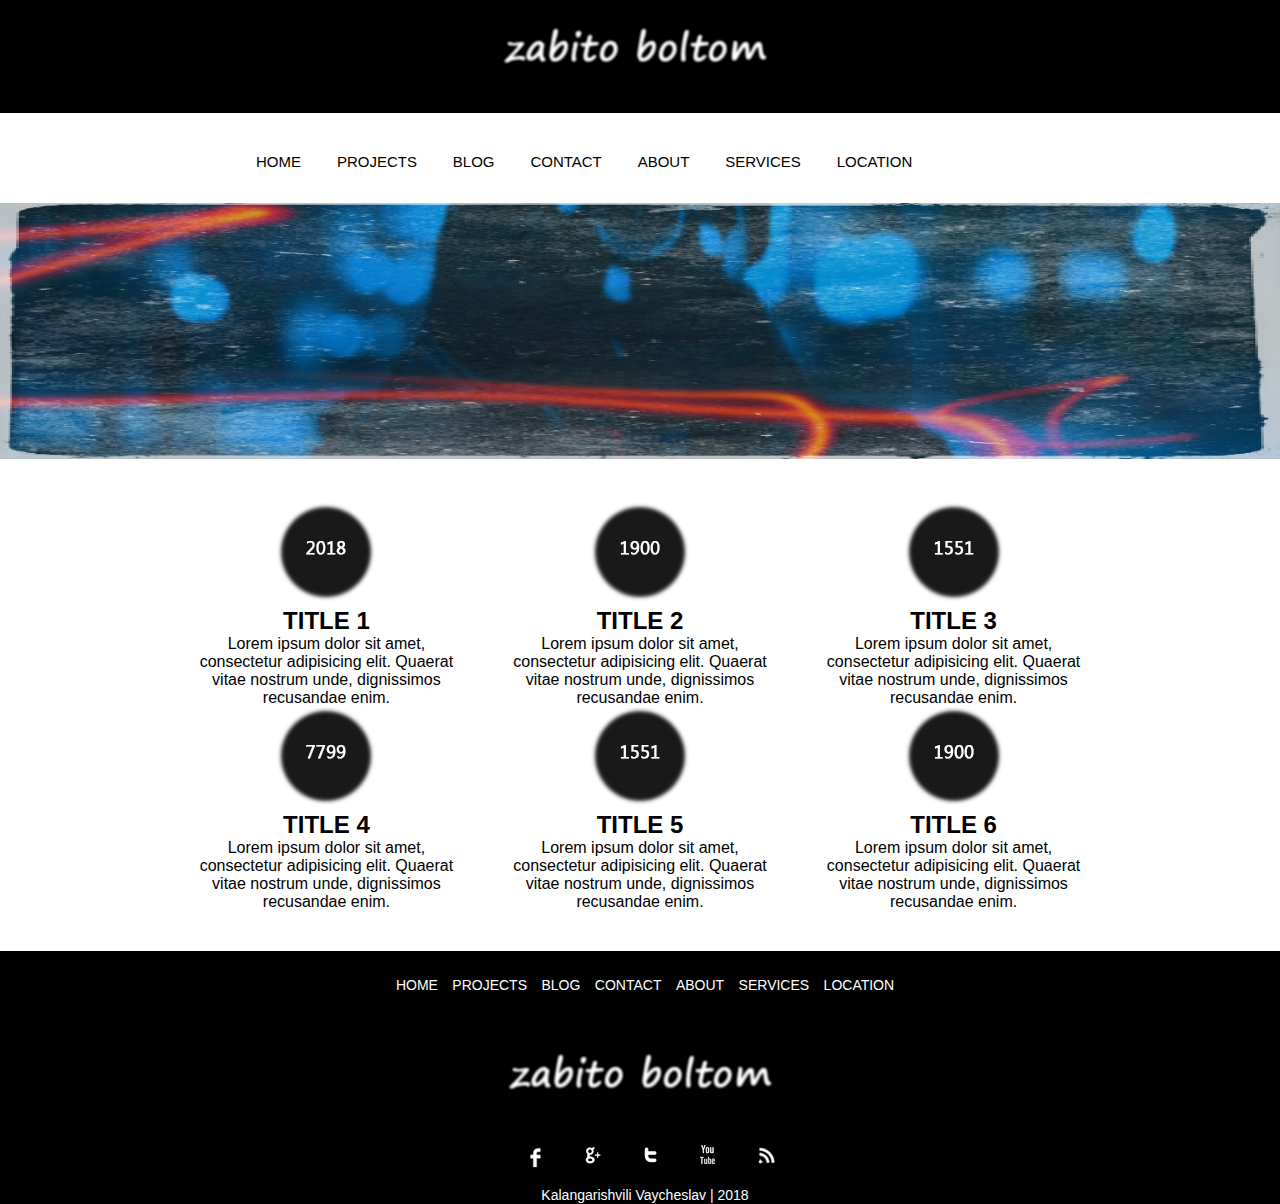
<file: bobo/index.html>
<!DOCTYPE html>
<html lang="en">
<head>
	<meta charset="UTF-8">
	<title>BoBo</title>
	<link rel="stylesheet" href="css/style.css">
	<link rel="stylesheet" href="https://fonts.googleleapis.com/css?family=Ralewey">
</head>
<body>
	<header>

		<div class="logo">
			<a href="index.html"><img class="graficlogo" src="img/logo.png" alt=""></a>
		</div>
		<nav>
			<div class="topnav" id="myTopnav">
				<a href="index.html">HOME</a>
				<a href="projects.html">PROJECTS</a>
				<a href="blog.html">BLOG</a>
				<a href="contact.html">CONTACT</a>
				<a href="about.html">ABOUT</a>
				<a href="services.html">SERVICES</a>
				<a href="location.html">LOCATION</a>
				<a id="menu" href="#" class="icon">&#9776;</a>
			</div>
		</nav>
	</header>
	
	<main>
		<img src="img/web.jpg" alt="" class="mw-100">
		<div class="advantages__container">
			<div class="advantages">
				<div class="advantages__item">
					<img src="img/company_items/1.png" alt="">
					<h2>TITLE 1</h2>
					<p>Lorem ipsum dolor sit amet, consectetur adipisicing elit. Quaerat vitae nostrum unde, dignissimos recusandae enim.</p>
				</div>
				<div class="advantages__item">
					<img src="img/company_items/2.png" alt="">
					<h2>TITLE 2</h2>
					<p>Lorem ipsum dolor sit amet, consectetur adipisicing elit. Quaerat vitae nostrum unde, dignissimos recusandae enim.</p>
				</div>
				<div class="advantages__item">
					<img src="img/company_items/3.png" alt="">
					<h2>TITLE 3</h2>
					<p>Lorem ipsum dolor sit amet, consectetur adipisicing elit. Quaerat vitae nostrum unde, dignissimos recusandae enim.</p>
				</div>
				<div class="advantages__item">
					<img src="img/company_items/4.png" alt="">
					<h2>TITLE 4</h2>
					<p>Lorem ipsum dolor sit amet, consectetur adipisicing elit. Quaerat vitae nostrum unde, dignissimos recusandae enim.</p>
				</div>
				<div class="advantages__item">
					<img src="img/company_items/3.png" alt="">
					<h2>TITLE 5</h2>
					<p>Lorem ipsum dolor sit amet, consectetur adipisicing elit. Quaerat vitae nostrum unde, dignissimos recusandae enim.</p>
				</div>
				<div class="advantages__item">
					<img src="img/company_items/2.png" alt="">
					<h2>TITLE 6</h2>
					<p>Lorem ipsum dolor sit amet, consectetur adipisicing elit. Quaerat vitae nostrum unde, dignissimos recusandae enim.</p>
				</div>
			</div>
		</div>
	</main>

	<footer>
		<nav>
			  <a href="index.html">HOME</a>
				<a href="projects.html">PROJECTS</a>
				<a href="blog.html">BLOG</a>
				<a href="contact.html">CONTACT</a>
				<a href="about.html">ABOUT</a>
				<a href="services.html">SERVICES</a>
				<a href="location.html">LOCATION</a>
		</nav>
		<div class="logo">
			<a href="index.html"><img class="graficlogo" src="img/logo.png" alt=""></a>
		</div>
		<div class="social">
			<a href="#"><img src="img/social_items/facebook.png" alt=""></a>
			<a href="#"><img src="img/social_items/google-plus.png" alt=""></a>
			<a href="#"><img src="img/social_items/twitter.png" alt=""></a>
			<a href="#"><img src="img/social_items/you-tube.png" alt=""></a>
			<a href="#"><img src="img/social_items/rss.png" alt=""></a>
		</div>
		<a href="contact.html">Kalangarishvili Vaycheslav | 2018</a>
	</footer>

	<script src="js/script.js"></script>
</body>
</html>
</file>
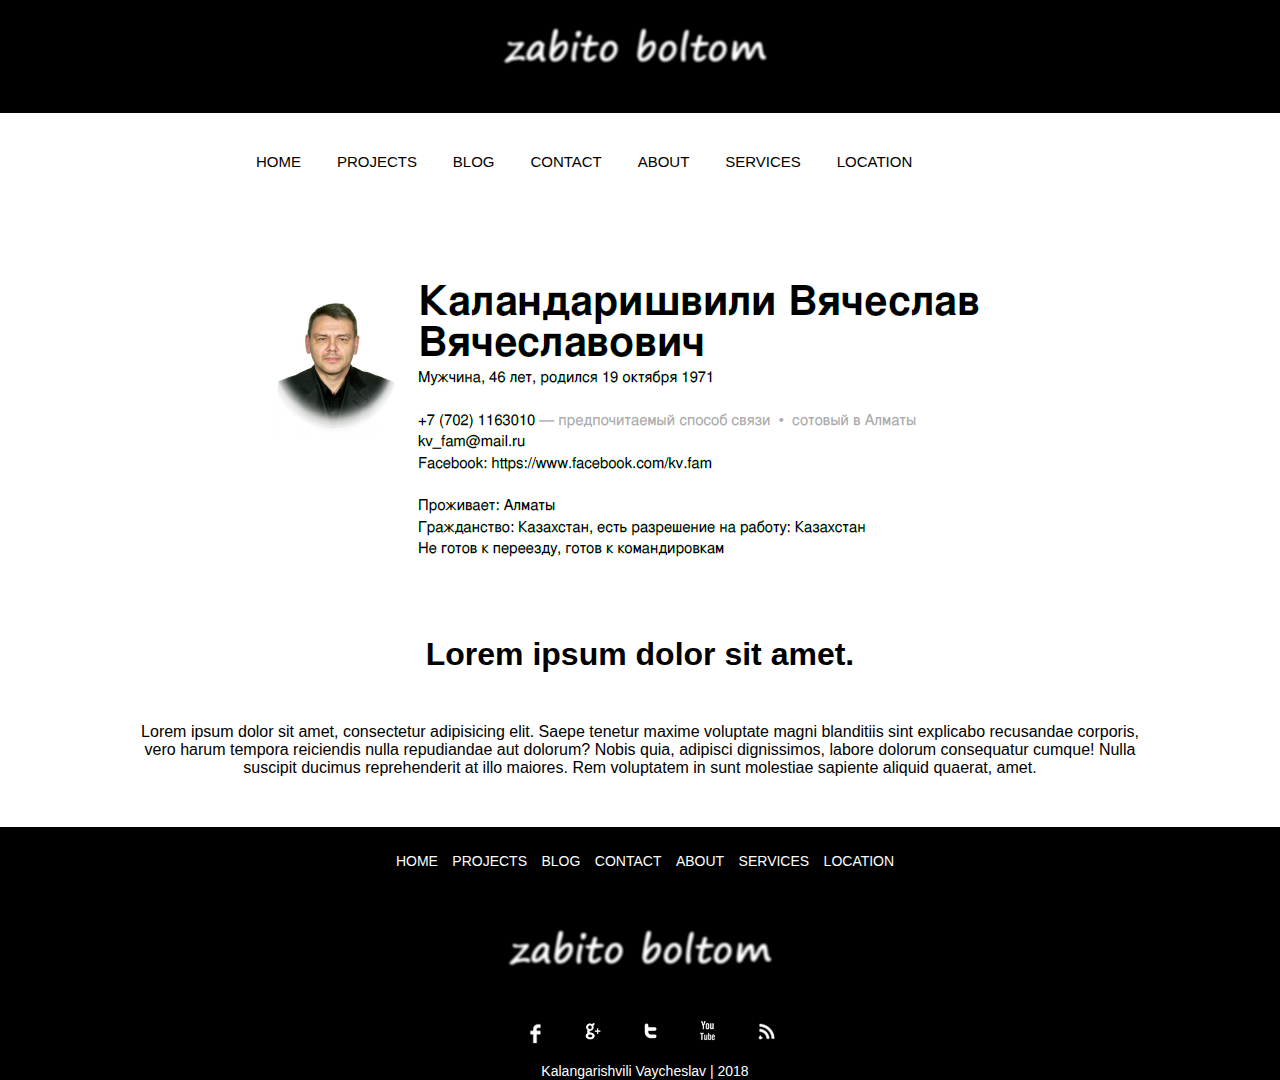
<file: bobo/about.html>
<!DOCTYPE html>
<html lang="en">
<head>
	<meta charset="UTF-8">
	<title>BoBo</title>
	<link rel="stylesheet" href="css/style.css">
	<link rel="stylesheet" href="https://fonts.googleleapis.com/css?family=Ralewey">
</head>
<body>
	<header>

		<div class="logo">
			<a href="index.html"><img class="graficlogo" src="img/logo.png" alt=""></a>
		</div>
		<nav>
			<div class="topnav" id="myTopnav">
				<a href="index.html">HOME</a>
				<a href="projects.html">PROJECTS</a>
				<a href="blog.html">BLOG</a>
				<a href="contact.html">CONTACT</a>
				<a href="about.html">ABOUT</a>
				<a href="services.html">SERVICES</a>
				<a href="location.html">LOCATION</a>
				<a id="menu" href="#" class="icon">&#9776;</a>
			</div>
		</nav>
	</header>
	
	<main>
		<div class="about-container">
			<img src="img/about.png" alt="">
			<h1>Lorem ipsum dolor sit amet.</h1>
			<p>Lorem ipsum dolor sit amet, consectetur adipisicing elit. Saepe tenetur maxime voluptate magni blanditiis sint explicabo recusandae corporis, vero harum tempora reiciendis nulla repudiandae aut dolorum? Nobis quia, adipisci dignissimos, labore dolorum consequatur cumque! Nulla suscipit ducimus reprehenderit at illo maiores. Rem voluptatem in sunt molestiae sapiente aliquid quaerat, amet.</p>
		</div>
	</main>

	<footer>
		<nav>
			  <a href="index.html">HOME</a>
				<a href="projects.html">PROJECTS</a>
				<a href="blog.html">BLOG</a>
				<a href="contact.html">CONTACT</a>
				<a href="about.html">ABOUT</a>
				<a href="services.html">SERVICES</a>
				<a href="location.html">LOCATION</a>
		</nav>
		<div class="logo">
			<a href="index.html"><img class="graficlogo" src="img/logo.png" alt=""></a>
		</div>
		<div class="social">
			<a href="#"><img src="img/social_items/facebook.png" alt=""></a>
			<a href="#"><img src="img/social_items/google-plus.png" alt=""></a>
			<a href="#"><img src="img/social_items/twitter.png" alt=""></a>
			<a href="#"><img src="img/social_items/you-tube.png" alt=""></a>
			<a href="#"><img src="img/social_items/rss.png" alt=""></a>
		</div>
		<a href="contact.html">Kalangarishvili Vaycheslav | 2018</a>
	</footer>

	<script src="js/script.js"></script>
</body>
</html>
</file>
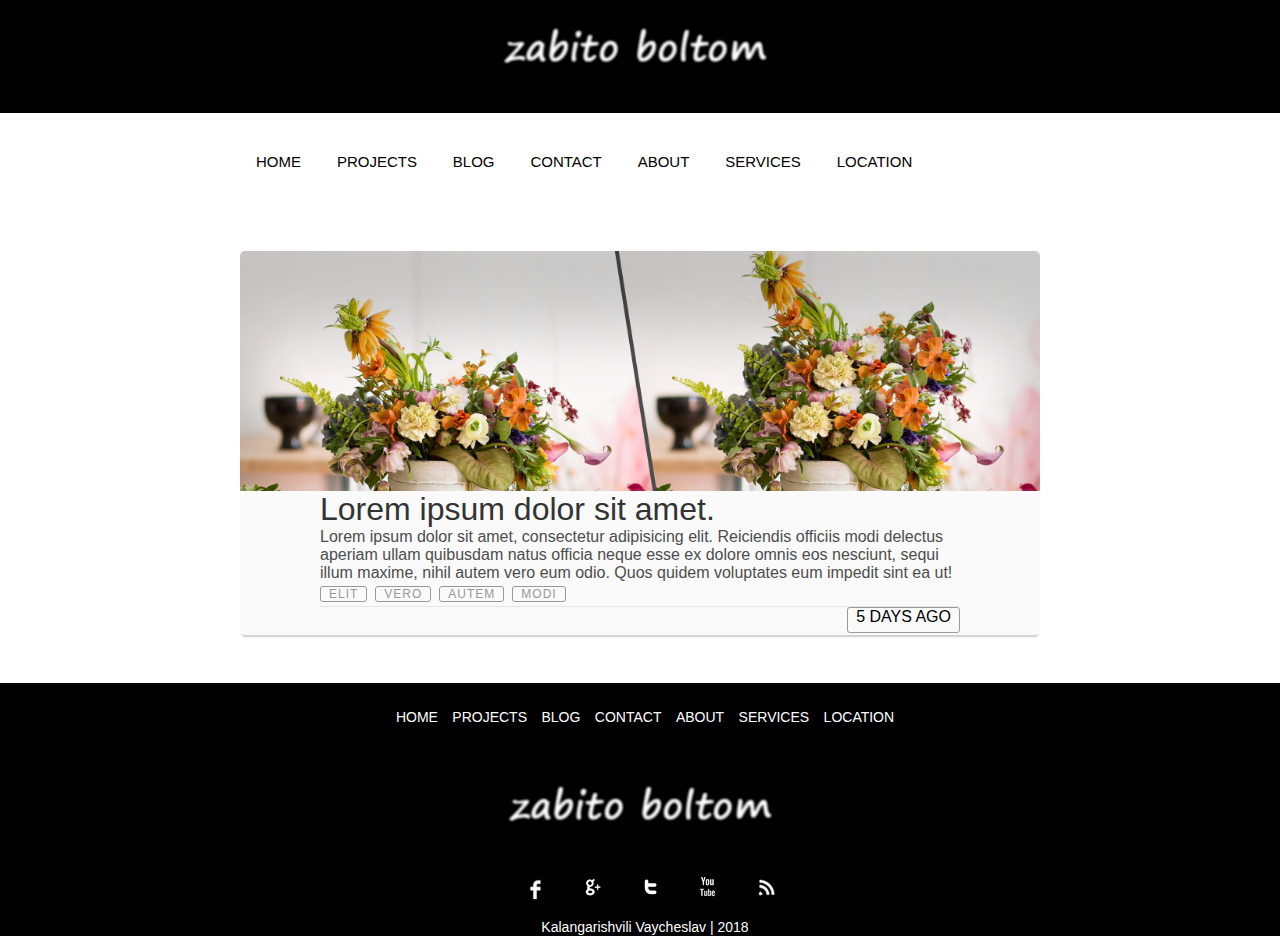
<file: bobo/blog.html>
<!DOCTYPE html>
<html lang="en">
<head>
	<meta charset="UTF-8">
	<title>BoBo</title>
	<link rel="stylesheet" href="css/style.css">
	<link rel="stylesheet" href="https://fonts.googleleapis.com/css?family=Ralewey">
</head>
<body>
	<header>

		<div class="logo">
			<a href="index.html"><img class="graficlogo" src="img/logo.png" alt=""></a>
		</div>
		<nav>
			<div class="topnav" id="myTopnav">
				<a href="index.html">HOME</a>
				<a href="projects.html">PROJECTS</a>
				<a href="blog.html">BLOG</a>
				<a href="contact.html">CONTACT</a>
				<a href="about.html">ABOUT</a>
				<a href="services.html">SERVICES</a>
				<a href="location.html">LOCATION</a>
				<a id="menu" href="#" class="icon">&#9776;</a>
			</div>
		</nav>
	</header>
	
	<main>
		<div class="blog-container">
			<div class="blog-header">
				<div class="blog-cover">
					
				</div>	
			</div>
			<div class="blog-body">
				<div class="blog-title">
					<h1><a href="#">Lorem ipsum dolor sit amet.</a></h1>
				</div>
				<div class="blog-text">
					<p>Lorem ipsum dolor sit amet, consectetur adipisicing elit. Reiciendis officiis modi delectus aperiam ullam quibusdam natus officia neque esse ex dolore omnis eos nesciunt, sequi illum maxime, nihil autem vero eum odio. Quos quidem voluptates eum impedit sint ea ut!</p>
				</div>
				<div class="blog-tags">
					<ul>
						<li><a href="#">elit</a></li>
						<li><a href="#">vero</a></li>
						<li><a href="#">autem</a></li>
						<li><a href="#">modi</a></li>
					</ul>
				</div>
			</div>
			<div class="blog-footer">
				<ul>
					<li class="published-date">5 days ago</a></li>
				</ul>
			</div>
		</div>
	</main>

	<footer>
		<nav>
			  <a href="index.html">HOME</a>
				<a href="projects.html">PROJECTS</a>
				<a href="blog.html">BLOG</a>
				<a href="contact.html">CONTACT</a>
				<a href="about.html">ABOUT</a>
				<a href="services.html">SERVICES</a>
				<a href="location.html">LOCATION</a>
		</nav>
		<div class="logo">
			<a href="index.html"><img class="graficlogo" src="img/logo.png" alt=""></a>
		</div>
		<div class="social">
			<a href="#"><img src="img/social_items/facebook.png" alt=""></a>
			<a href="#"><img src="img/social_items/google-plus.png" alt=""></a>
			<a href="#"><img src="img/social_items/twitter.png" alt=""></a>
			<a href="#"><img src="img/social_items/you-tube.png" alt=""></a>
			<a href="#"><img src="img/social_items/rss.png" alt=""></a>
		</div>
		<a href="contact.html">Kalangarishvili Vaycheslav | 2018</a>
	</footer>

	<script src="js/script.js"></script>
</body>
</html>
</file>
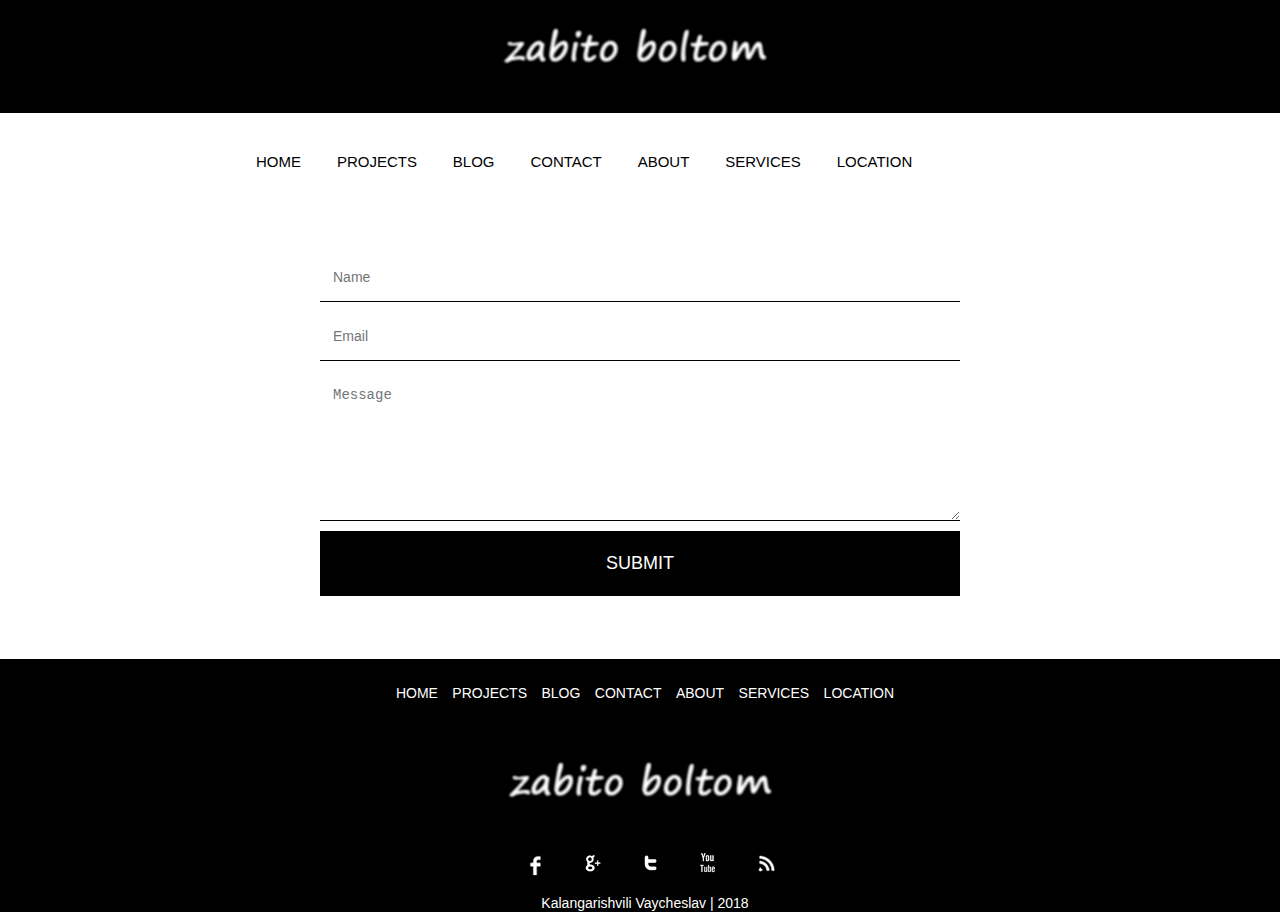
<file: bobo/contact.html>
<!DOCTYPE html>
<html lang="en">
<head>
	<meta charset="UTF-8">
	<title>BoBo</title>
	<link rel="stylesheet" href="css/style.css">
	<link rel="stylesheet" href="https://fonts.googleleapis.com/css?family=Ralewey">
</head>
<body>
	<header>

		<div class="logo">
			<a href="index.html"><img class="graficlogo" src="img/logo.png" alt=""></a>
		</div>
		<nav>
			<div class="topnav" id="myTopnav">
				<a href="index.html">HOME</a>
				<a href="projects.html">PROJECTS</a>
				<a href="blog.html">BLOG</a>
				<a href="contact.html">CONTACT</a>
				<a href="about.html">ABOUT</a>
				<a href="services.html">SERVICES</a>
				<a href="location.html">LOCATION</a>
				<a id="menu" href="#" class="icon">&#9776;</a>
			</div>
		</nav>
	</header>
	
	<main>
		<form class="form" action="">
			<p><input type="text" name="name" class="feedback-input" placeholder="Name" id="name"></p>
			<p><input type="email" name="email" class="feedback-input" placeholder="Email" id="email"></p>
			<p><textarea name="text" class="feedback-input" id="coment" placeholder="Message"></textarea></p>
			<input type="submit" value="SUBMIT" class="button-submit">
			<div class="ease"></div>
		</form>
	</main>

	<footer>
		<nav>
			  <a href="index.html">HOME</a>
				<a href="projects.html">PROJECTS</a>
				<a href="blog.html">BLOG</a>
				<a href="contact.html">CONTACT</a>
				<a href="about.html">ABOUT</a>
				<a href="services.html">SERVICES</a>
				<a href="location.html">LOCATION</a>
		</nav>
		<div class="logo">
			<a href="index.html"><img class="graficlogo" src="img/logo.png" alt=""></a>
		</div>
		<div class="social">
			<a href="#"><img src="img/social_items/facebook.png" alt=""></a>
			<a href="#"><img src="img/social_items/google-plus.png" alt=""></a>
			<a href="#"><img src="img/social_items/twitter.png" alt=""></a>
			<a href="#"><img src="img/social_items/you-tube.png" alt=""></a>
			<a href="#"><img src="img/social_items/rss.png" alt=""></a>
		</div>
		<a href="contact.html">Kalangarishvili Vaycheslav | 2018</a>
	</footer>

	<script src="js/script.js"></script>
</body>
</html>
</file>
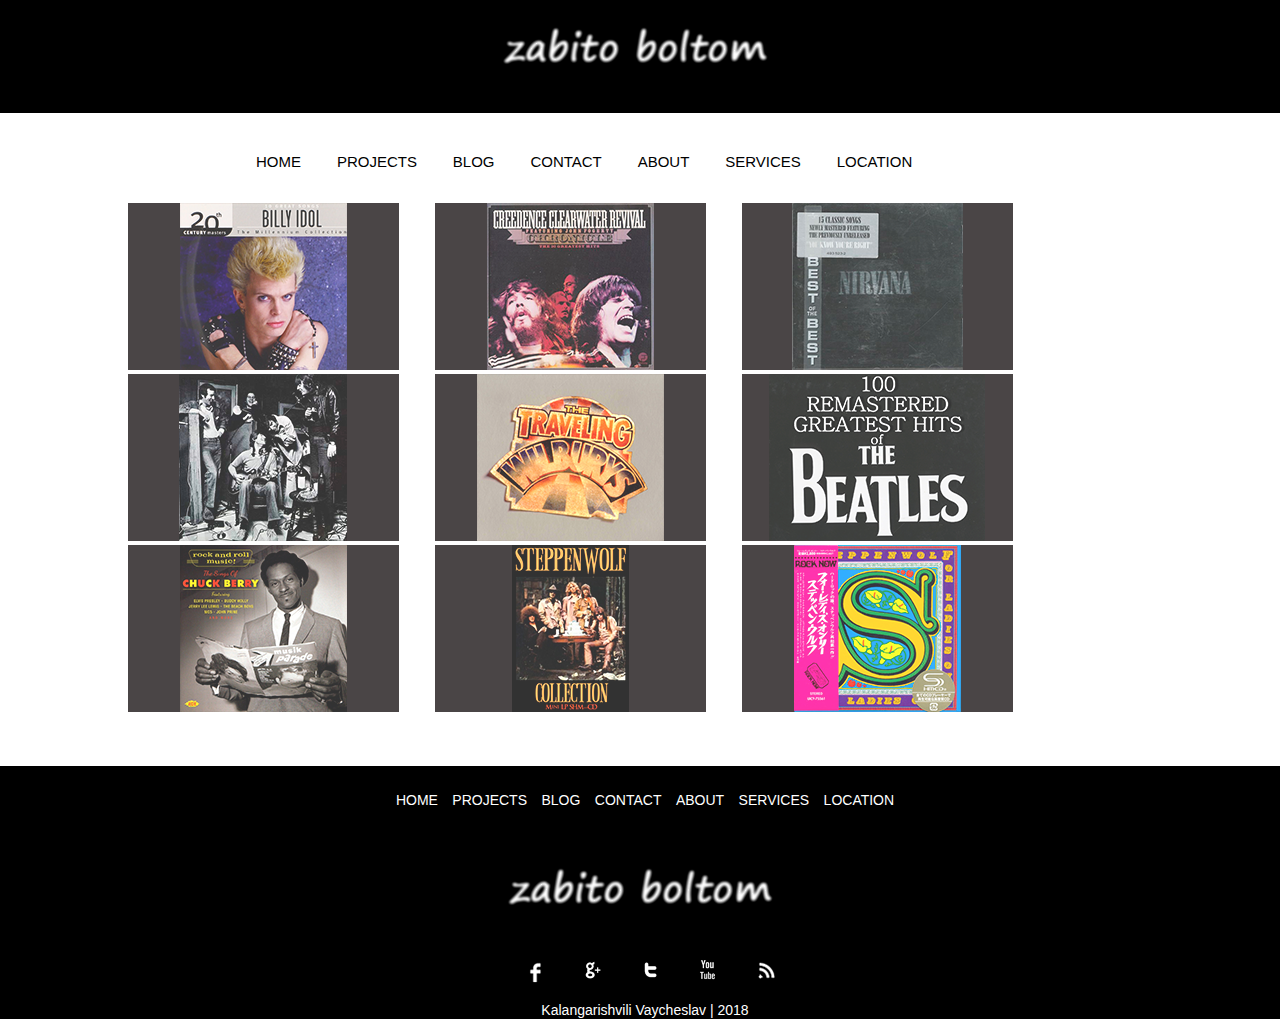
<file: bobo/projects.html>
<!DOCTYPE html>
<html lang="en">
<head>
	<meta charset="UTF-8">
	<title>BoBo</title>
	<link rel="stylesheet" href="css/style.css">
	<link rel="stylesheet" href="https://fonts.googleleapis.com/css?family=Ralewey">
</head>
<body>
	<header>

		<div class="logo">
			<a href="index.html"><img class="graficlogo" src="img/logo.png" alt=""></a>
		</div>
		<nav>
			<div class="topnav" id="myTopnav">
				<a href="index.html">HOME</a>
				<a href="projects.html">PROJECTS</a>
				<a href="blog.html">BLOG</a>
				<a href="contact.html">CONTACT</a>
				<a href="about.html">ABOUT</a>
				<a href="services.html">SERVICES</a>
				<a href="location.html">LOCATION</a>
				<a id="menu" href="#" class="icon">&#9776;</a>
			</div>
		</nav>
	</header>
	
	<main class="project">
		<div class="gallery">
			<div class="foto-item"><img src="img/project_items/01.png" alt=""></div>
			<div class="foto-item"><img src="img/project_items/02.png" alt=""></div>
			<div class="foto-item"><img src="img/project_items/03.png" alt=""></div>
			<div class="foto-item"><img src="img/project_items/04.png" alt=""></div>
			<div class="foto-item"><img src="img/project_items/05.png" alt=""></div>
			<div class="foto-item"><img src="img/project_items/06.png" alt=""></div>
			<div class="foto-item"><img src="img/project_items/07.png" alt=""></div>
			<div class="foto-item"><img src="img/project_items/08.png" alt=""></div>
			<div class="foto-item"><img src="img/project_items/09.png" alt=""></div>
		</div>
	</main>

	<footer>
		<nav>
			  <a href="index.html">HOME</a>
				<a href="projects.html">PROJECTS</a>
				<a href="blog.html">BLOG</a>
				<a href="contact.html">CONTACT</a>
				<a href="about.html">ABOUT</a>
				<a href="services.html">SERVICES</a>
				<a href="location.html">LOCATION</a>
		</nav>
		<div class="logo">
			<a href="index.html"><img class="graficlogo" src="img/logo.png" alt=""></a>
		</div>
		<div class="social">
			<a href="#"><img src="img/social_items/facebook.png" alt=""></a>
			<a href="#"><img src="img/social_items/google-plus.png" alt=""></a>
			<a href="#"><img src="img/social_items/twitter.png" alt=""></a>
			<a href="#"><img src="img/social_items/you-tube.png" alt=""></a>
			<a href="#"><img src="img/social_items/rss.png" alt=""></a>
		</div>
		<a href="contact.html">Kalangarishvili Vaycheslav | 2018</a>
	</footer>

	<script src="js/script.js"></script>
</body>
</html>
</file>
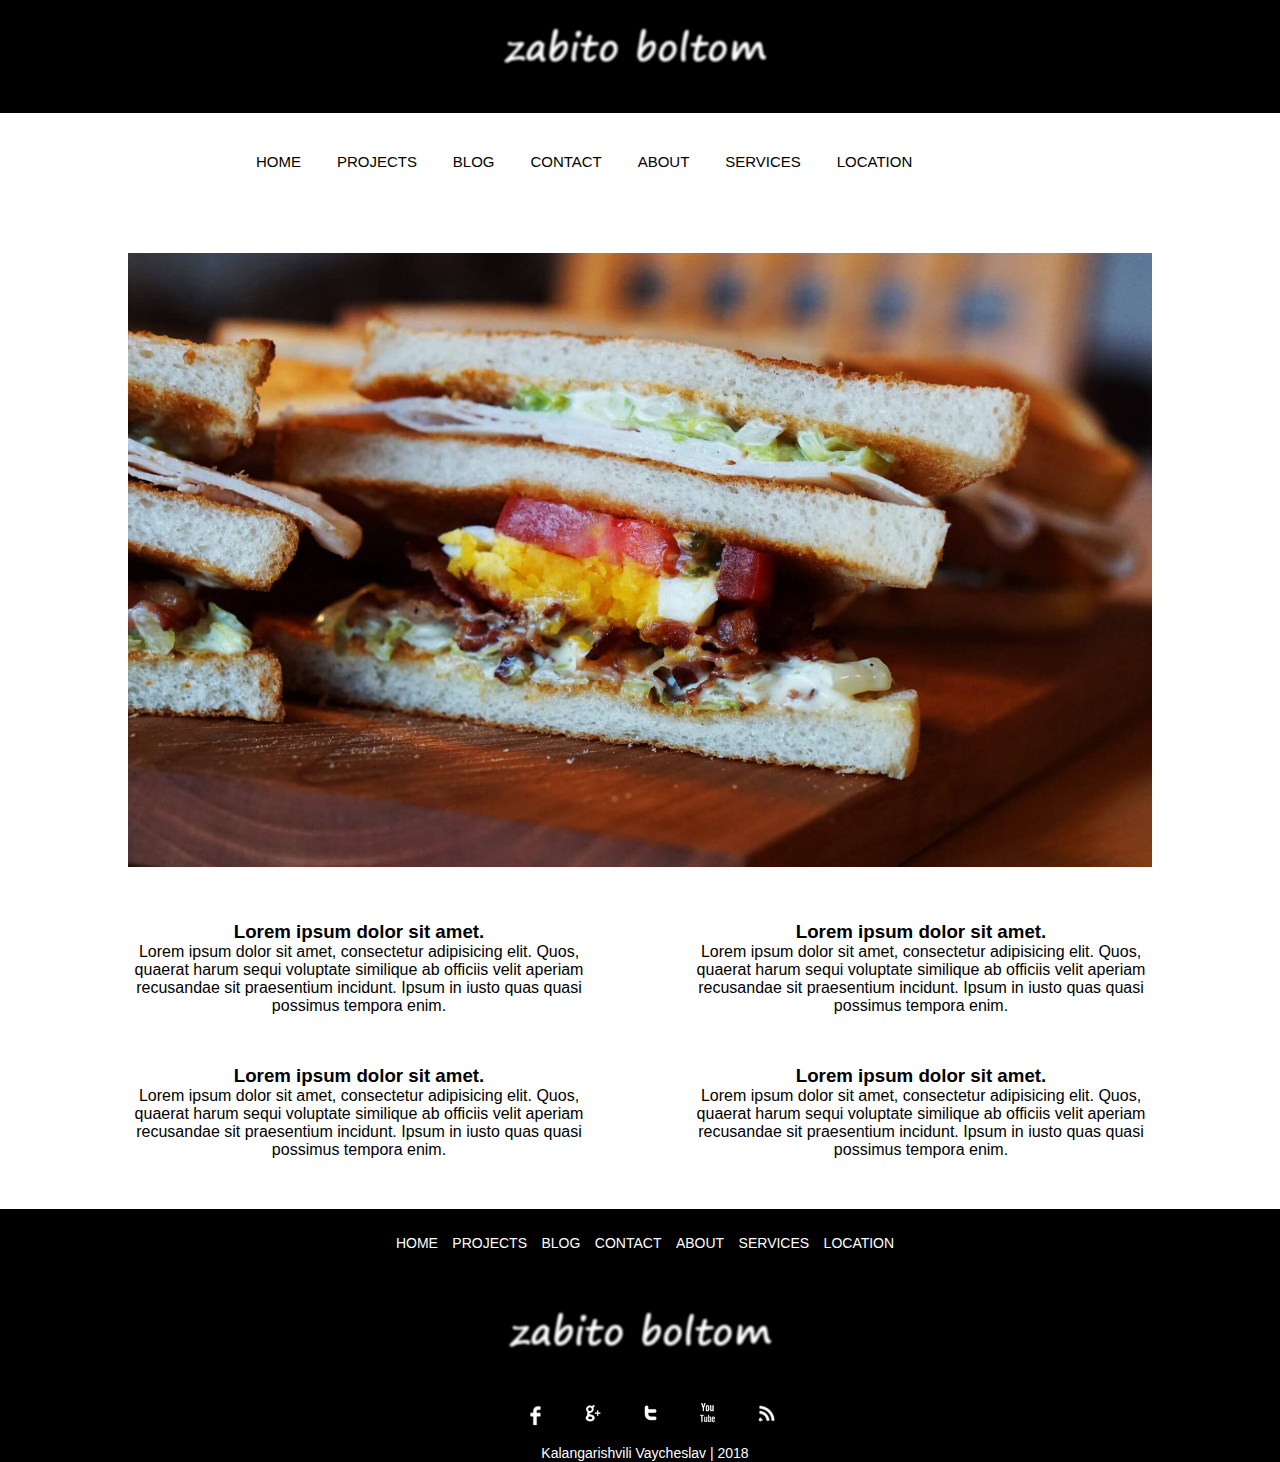
<file: bobo/services.html>
<!DOCTYPE html>
<html lang="en">
<head>
	<meta charset="UTF-8">
	<title>BoBo</title>
	<link rel="stylesheet" href="css/style.css">
	<link rel="stylesheet" href="https://fonts.googleleapis.com/css?family=Ralewey">
</head>
<body>
	<header>

		<div class="logo">
			<a href="index.html"><img class="graficlogo" src="img/logo.png" alt=""></a>
		</div>
		<nav>
			<div class="topnav" id="myTopnav">
				<a href="index.html">HOME</a>
				<a href="projects.html">PROJECTS</a>
				<a href="blog.html">BLOG</a>
				<a href="contact.html">CONTACT</a>
				<a href="about.html">ABOUT</a>
				<a href="services.html">SERVICES</a>
				<a href="location.html">LOCATION</a>
				<a id="menu" href="#" class="icon">&#9776;</a>
			</div>
		</nav>
	</header>
	
	<main class="services">
		<img src="img/services.jpg" alt="">
		<div class="services-container">
			<div class="services-container-block">
				<h3>Lorem ipsum dolor sit amet.</h3>
				<p>Lorem ipsum dolor sit amet, consectetur adipisicing elit. Quos, quaerat harum sequi voluptate similique ab officiis velit aperiam recusandae sit praesentium incidunt. Ipsum in iusto quas quasi possimus tempora enim.</p>
			</div>
			<div class="services-container-block">
				<h3>Lorem ipsum dolor sit amet.</h3>
				<p>Lorem ipsum dolor sit amet, consectetur adipisicing elit. Quos, quaerat harum sequi voluptate similique ab officiis velit aperiam recusandae sit praesentium incidunt. Ipsum in iusto quas quasi possimus tempora enim.</p>
			</div>
			<div class="services-container-block">
				<h3>Lorem ipsum dolor sit amet.</h3>
				<p>Lorem ipsum dolor sit amet, consectetur adipisicing elit. Quos, quaerat harum sequi voluptate similique ab officiis velit aperiam recusandae sit praesentium incidunt. Ipsum in iusto quas quasi possimus tempora enim.</p>
			</div>
			<div class="services-container-block">
				<h3>Lorem ipsum dolor sit amet.</h3>
				<p>Lorem ipsum dolor sit amet, consectetur adipisicing elit. Quos, quaerat harum sequi voluptate similique ab officiis velit aperiam recusandae sit praesentium incidunt. Ipsum in iusto quas quasi possimus tempora enim.</p>
			</div>
		</div>
	</main>

	<footer>
		<nav>
			  <a href="index.html">HOME</a>
				<a href="projects.html">PROJECTS</a>
				<a href="blog.html">BLOG</a>
				<a href="contact.html">CONTACT</a>
				<a href="about.html">ABOUT</a>
				<a href="services.html">SERVICES</a>
				<a href="location.html">LOCATION</a>
		</nav>
		<div class="logo">
			<a href="index.html"><img class="graficlogo" src="img/logo.png" alt=""></a>
		</div>
		<div class="social">
			<a href="#"><img src="img/social_items/facebook.png" alt=""></a>
			<a href="#"><img src="img/social_items/google-plus.png" alt=""></a>
			<a href="#"><img src="img/social_items/twitter.png" alt=""></a>
			<a href="#"><img src="img/social_items/you-tube.png" alt=""></a>
			<a href="#"><img src="img/social_items/rss.png" alt=""></a>
		</div>
		<a href="contact.html">Kalangarishvili Vaycheslav | 2018</a>
	</footer>

	<script src="js/script.js"></script>
</body>
</html>
</file>
<file: bobo/css/style.css>
*{
	margin: 0;
	padding: 0;
}
a{
	text-decoration: none;
}
li{
	text-decoration: none;
	list-style: none;
}
body{
	font-family: 'Raleway', sans-serif;
}
.logo{
	background: #000;
	width: 100%;
	display: flex;
	-webkit-justify-content: center;
	        justify-content: center;
}
.graficlogo{
	padding: 5px;
	max-width: 100%;
	-webkit-box-sizing: border-box;
	   -moz-box-sizing: border-box;
	        box-sizing: border-box;
}
nav{
	
	margin: auto;
	width: 800px;
	height: 50px;
}
.topnav{
	background: #FFF;
	font-size: 14px;
	margin-top: 40px;
}
.topnav a{
	color:#000;
	text-align: center;
	padding: 14px 16px;
	font-size: 15px;
}
.topnav a:hover{
	border-bottom: 2px solid #000;
}
.topnav .icon{
	display: none;
}
/*main*/
.mw-100{
	max-width: 100%;
}
.advantages__container{
	display: flex;
	justify-content:center;
}
.advantages{
	padding-top: 40px;
	padding-bottom: 40px;
	width: 70%;
	display: flex;
	justify-content:space-between;
	text-align: center;
	flex-wrap:wrap;
}
.advantages__item{
	width: 30%;
}

footer{
	width: 100%;
	height: auto;
	background: #000;
	margin: 0 auto;
	text-align: center;
	padding-top: 25px;
}
footer a{
	color: white;
	font-size: 14px;
	margin-left: 10px;
}
footer nav a:hover{
	border-bottom: 1px solid white;
}
.social img{
	margin-left: 10px;
	margin-bottom: 10px;
	padding: 2px;
}
.social img:hover{
	background: white;
	border-radius:50%
}
/* project page */
.project{
	z-index : 10 ;
}
.gallery{
	width: 80%;
	margin: 0 auto;
	display: flex;
	flex-wrap:wrap;
	margin-bottom: 50px;
}
.foto-item{
	width: 30%;
}
.foto-item img{
	box-sizing:border-box;
	max-width: 100%;
	opacity: 0.8;
}
.foto-item img:hover{
	opacity: 1;
}
/* blog */
.blog-container{
	background: #fafafa;
	border-radius:5px;
	-webkit-box-shadow: rgba(0,0,0,0.2) 0 4px 2px -2px;
	        box-shadow: rgba(0,0,0,0.2) 0 4px 2px -2px;
	font-weight: 100;
	margin: 48px auto;
	width: 50rem;
}
.blog-container a:hover{
	border-color: #ff4d4d;
	color: #ff4d4d;
}
.blog-cover{
	background: url(../img/gpol.jpg);
	background-size:cover;
	-webkit-border-radius: 5px 5px 0 0;
	        border-radius: 5px 5px 0 0;
	height: 15rem;
	box-shadow: inset rgba(0,0,0,0.2) 0 64px 64px 16px;
}
.blog-body{
	margin: 0 auto;
	width: 80%;
}
.blog-body h1 a{
	color: #333;
	font-weight: 100;
}
.blog-text p{
	color: #4d4d4d;
}
.blog-tags ul{
	display: flex;
	-webkit-flex-direction: row;
	    -ms-flex-direction: row;
	        flex-direction: row;
	-webkit-flex-wrap: wrap;
	    -ms-flex-wrap: wrap;
	        flex-wrap: wrap;
	 list-style:none;
	 padding-left:0;
}
.blog-tags li + li{
	margin-left: 0.5rem;
}
.blog-tags a{
	border: 1px solid #999999;
	border-radius:3px;
	color: #999999;
	font-size: .75rem;
	height: 1.5rem;
	line-height: 1.5rem;
	letter-spacing: 1px;
	padding: 0 .5rem;
	text-align: center;
	text-transform: uppercase;
	white-space: nowrap;
	width: 5rem;
}
.blog-footer{
	border-top: 1px solid #e6e6e6;
	margin: 0 auto;
	padding-bottom: 0.125rem;
	width: 80%;
}
.blog-footer ul{
	list-style: none;
	display: flex;
	flex: row wrap;
	justify-content:flex-end;
	padding-left: 0;
}
.blog-footer li{
	color: #999999:
	font-size: 0.75rem;
	height: 1.5rem;
	text-align: center;
	text-transform: uppercase;
	position: relative;
	white-space:nowrap;
}
.published-date{
	border: 1px solid #999999;
	-webkit-border-radius: 3px;
	        border-radius: 3px;
	padding: 0 0.5rem;
}

/*location.html*/
#map{
	width: 100%;
	height: 400px;
} 

/*contact.html*/
.form{
	width: 50%;
	margin: 50px auto;
}
.feedback-input{
	color: #000;
	font-weight: 300;
	font-size: 14px;
	line-height: 22px;
	background-color: #FFF;
	padding: 13px;
	margin-bottom: 10px;
	width: 100%;
	-webkit-box-sizing: border-box;
	   -moz-box-sizing: border-box;
	        box-sizing: border-box;
	border: 0px solid transparent;
	border-bottom: 1px solid #000;
}
textarea{
	width: 100%;
	height: 150px;
	resize: vertical;
}
.button-submit{
	float: left;
	width: 100%;
	border: 0px solid transparent;
	cursor: pointer;
	background-color: #000;
	color: white;
	font-size: 18px;
	padding-top: 22px;
	padding-bottom: 22px;
	-webkit-transition: all 0.3s;
	   -moz-transition: all 0.3s;
	    -ms-transition: all 0.3s;
	     -o-transition: all 0.3s;
	        transition: all 0.3s;
	margin-top: -4px;
	font-weight: 300;
}
.button-submit:hover{
	background-color: #FFF;
	color: black;
	border: 1px solid black;
}
.ease{
	width: 0;
	height: 74px;
	background-color: #FbFbFb;
	-webkit-transition: 0.3 ease;
	   -moz-transition: 0.3 ease;
	    -ms-transition: 0.3 ease;
	     -o-transition: 0.3 ease;
	        transition: 0.3 ease;
}
/*about.html*/
.about-container{
	width: 80%;
	margin: 50px auto;
	text-align: center;
}
.about-container img{
	max-width: 100%;
}
.about-container p{
	margin-top: 50px;
}
.about-container h1{
	margin-top: 40px;
}
/*services.html*/
.services{
	width: 80%;
	margin: 50px auto;
	text-align: center;
}
.services img{
	width: 100%;
}
.services-container{
	margin-top: 50px;
	display: grid;
	grid-template-columns: auto auto;
	grid-gap:50px 100px;
}





@media screen and (max-width: 768px){
	.topnav a:not(:first-child){
		display:none;
	}
	.topnav a.icon{
		float: right;
		margin-top: -17px;
		display: block;
		color:black;
	}
	nav{
		width: 100%;
	
	}
	.topnav.responsive{
		z-index : 10 ;
		position:relative;
		
	}
	.topnav.responsive a.icon{
		position: absolute;
		right: 0;
		top: 0;
	}
	.topnav.responsive a{
		float:none;
		display: block;
		text-align: left;
	}
	.advantages__item{
		width: 45%;
	}
	/* project page */
	 	.foto-item{
		width: 45%;
		margin-left: 10px;
   }
   /*blog*/
   .blog-container{
   	width: 28rem;
   }

}




@media screen and (max-width: 420px){
	.advantages{
		-webkit-flex-direction: column;
		    -ms-flex-direction: column;
		        flex-direction: column;
	}
	.advantages__item{
		width: 100%;
	}
	/*progect page*/
	.project{
		display: flex;
		justify-content:center;
	}
	.gallery{
		width: auto;
		margin: auto;
	}
	.foto-item{
		width: 70%;
		margin: 0 auto;
	}
	/*blog*/
   .blog-container{
   	width: 20rem;
   }
   /*services.html*/
   .services-container{
		grid-template-columns: auto;
		}
}
</file>
